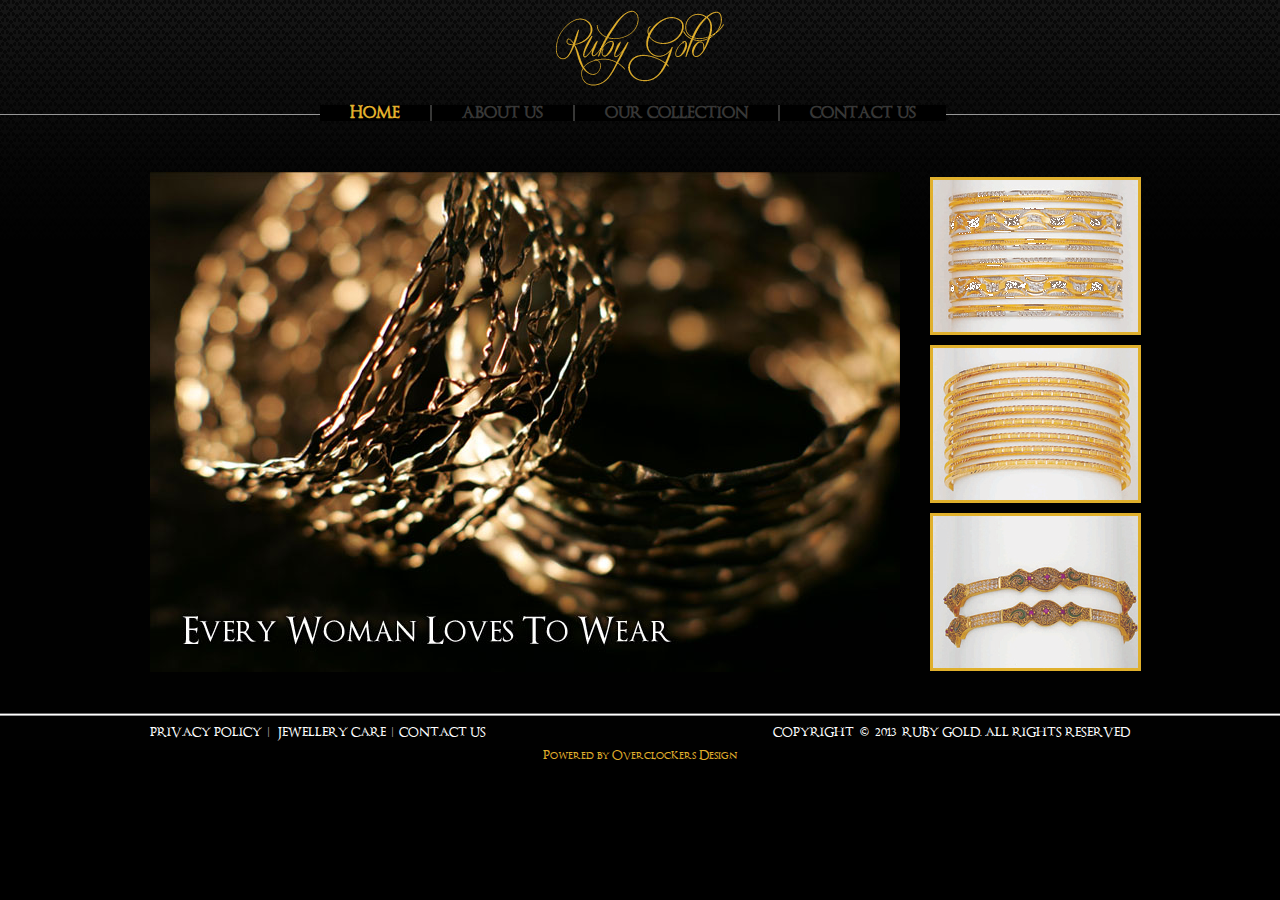
<file: index.html>
<!DOCTYPE html PUBLIC "-//W3C//DTD XHTML 1.0 Transitional//EN" "http://www.w3.org/TR/xhtml1/DTD/xhtml1-transitional.dtd">
<html xmlns="http://www.w3.org/1999/xhtml">
	<head>
		<meta http-equiv="Content-Type" content="text/html; charset=utf-8" />
		
		<meta content="Global" name="distribution">
		<meta name="description" content="Ruby Gold Description" />
		<meta name="keywords" content="RUBY GOLD,Ruby Gold,ruby gold,ruby gold bangles,bangles,ruby bangles" />
		<meta name="author" content="Overclockers Design" />
		<title>Gold Bangles | RUBY GOLD</title>
		<link rel="shortcut icon" type="images/x-icon" href="images/favicon.ico"/>
		<link type="text/css" href="css/style.css" rel="stylesheet" />
		<link rel="stylesheet" href="themes/default/default.css" type="text/css" media="screen" />
		<link rel="stylesheet" href="themes/light/light.css" type="text/css" media="screen" />
		<link rel="stylesheet" href="themes/dark/dark.css" type="text/css" media="screen" />
		<link rel="stylesheet" href="themes/bar/bar.css" type="text/css" media="screen" />
		<link rel="stylesheet" href="css/nivo-slider.css" type="text/css" media="screen" />
		<link rel="stylesheet" href="css/style1.css" type="text/css" media="screen" />
		<script type="text/javascript" src="js/jquery-1.7.1.min.js"></script>
			<script type="text/javascript" src="js/jquery.nivo.slider.js"></script>
			<script type="text/javascript">
			$(window).load(function() {
				$('#slider').nivoSlider();
			});
			</script>
			
		<script>

		$(document).ready(function() {

			//move the image in pixel
			var move = -15;
			
			//zoom percentage, 1.2 =120%
			var zoom = 1.2;

			//On mouse over those thumbnail
			$('.zitem').hover(function() {
				
				//Set the width and height according to the zoom percentage
				width = $('.zitem').width() * zoom;
				height = $('.zitem').height() * zoom;
				
				//Move and zoom the image
				$(this).find('img').stop(false,true).animate({'width':width, 'height':height, 'top':move, 'left':move}, {duration:200});
				
				//Display the caption
				$(this).find('div.caption').stop(false,true).fadeIn(200);
			},
			function() {
				//Reset the image
				$(this).find('img').stop(false,true).animate({'width':$('.zitem').width(), 'height':$('.zitem').height(), 'top':'0', 'left':'0'}, {duration:100});	

				//Hide the caption
				$(this).find('div.caption').stop(false,true).fadeOut(200);
			});

		});

		</script>	
		<script type="text/javascript">

		  var _gaq = _gaq || [];
		  _gaq.push(['_setAccount', 'UA-37976585-1']);
		  _gaq.push(['_trackPageview']);

		  (function() {
			var ga = document.createElement('script'); ga.type = 'text/javascript'; ga.async = true;
			ga.src = ('https:' == document.location.protocol ? 'https://ssl' : 'http://www') + '.google-analytics.com/ga.js';
			var s = document.getElementsByTagName('script')[0]; s.parentNode.insertBefore(ga, s);
		  })();

		</script>
	
	</head>
	<body>
		<div class="wrapper">
			<div class="header">
				<img src="images/logo.png" alt="Ruby Gold Logo" title="RUBY GOLD"/>
			</div>
	
			<div class="menu">
				<div class="menu_div">
					<ul id="menu">
						<li><a href="#" class="selected">HOME</a></li>
						
						<li><a href="about.html">ABOUT US</a></li>
						
						<li><a href="machinebangles.html" title="Click below to view our Collection">OUR COLLECTION</a>
							<ul>
								<li><a href="machinebangles.html">Machine Bangles</a></li>
								<li><a href="saudibangles.html">Saudi Bangles</a></li>
								<li><a href="castingantique.html">Casting Antique</a></li>
								<li><a href="castingfusion.html" style="border:none;">Casting Fusion</a></li>
								<!--
								<li><a href="#" style="border:none;">CNC</a></li>
								
								<li><a href="#">Category 6</a></li>
								<li><a href="#" style="border:none;">Category 7</a></li>
								-->
							</ul>
						</li>
						
						<li><a href="contact.php" title="Click here to Contact Us" style="border:none;">CONTACT US</a></li>
					</ul>
				</div>
			</div>
	<div class="clear"></div>
	
			<div class="content" style="margin:20px auto 10px;">
				<div class="slider">
					<div id="wrapper">
			

						<div class="slider-wrapper theme-default">
							<div id="slider" class="nivoSlider">
								
								<img src="images/1.jpg" alt="" />
								<img src="images/2.jpg" alt="" />
								<img src="images/3.jpg" alt="" />
								<img src="images/4.jpg" alt="" />
								
							</div>
						 </div>

					</div>
				</div>

				<div class="rimages">
					<div class="zitem">
						<a href="machinebangles.html"><img src="images/machine1.jpg" alt="Machine Bangles"/></a>
						<div class="caption">
							<a href="machinebangles.html">Machine Bangle</a>
						</div>
					</div>
					<div class="zitem">
						<a href="saudibangles.html"><img src="images/saudi1.jpg" alt="Saudi Bangles"/></a>
						<div class="caption">
							<a href="saudibangles.html">Saudi Bangle</a>
						</div>
					</div>
					<div class="zitem">
						<a href="castingantique.html"><img src="images/castingantique1.jpg" alt=" Casting Antique Bangles"/></a>
						<div class="caption">
							<a href="castingantique.html" style="padding:5px;">Casting Antique Bangle</a>
						</div>
					</div>
				</div>
			</div>
	<div class="clear"></div>
	
			<div class="line">
			</div>
	
			<div class="footer">
				<div class="content1">
					<a href="privacy.html">PRIVACY POLICY</a>&nbsp;&nbsp;|&nbsp;&nbsp; <a href="jcare.html">JEWELLERY CARE</a>&nbsp;&nbsp;|&nbsp;&nbsp;<a href="contact.php">CONTACT US</a>
				</div>

			<div class="content2">
				&nbsp;COPYRIGHT&nbsp;&nbsp;&copy;&nbsp;&nbsp;2013 &nbsp;RUBY GOLD. ALL RIGHTS RESERVED 
				
			</div>
			</div>
	<div class="clear"></div>
	
			<div class="ov">
				Powered by <a href="http://www.overclockersdesign.com/" target="_blank" title="Overclockers Design">Overclockers Design</a>
			</div>
		</div>
	</body>
</html>
</file>
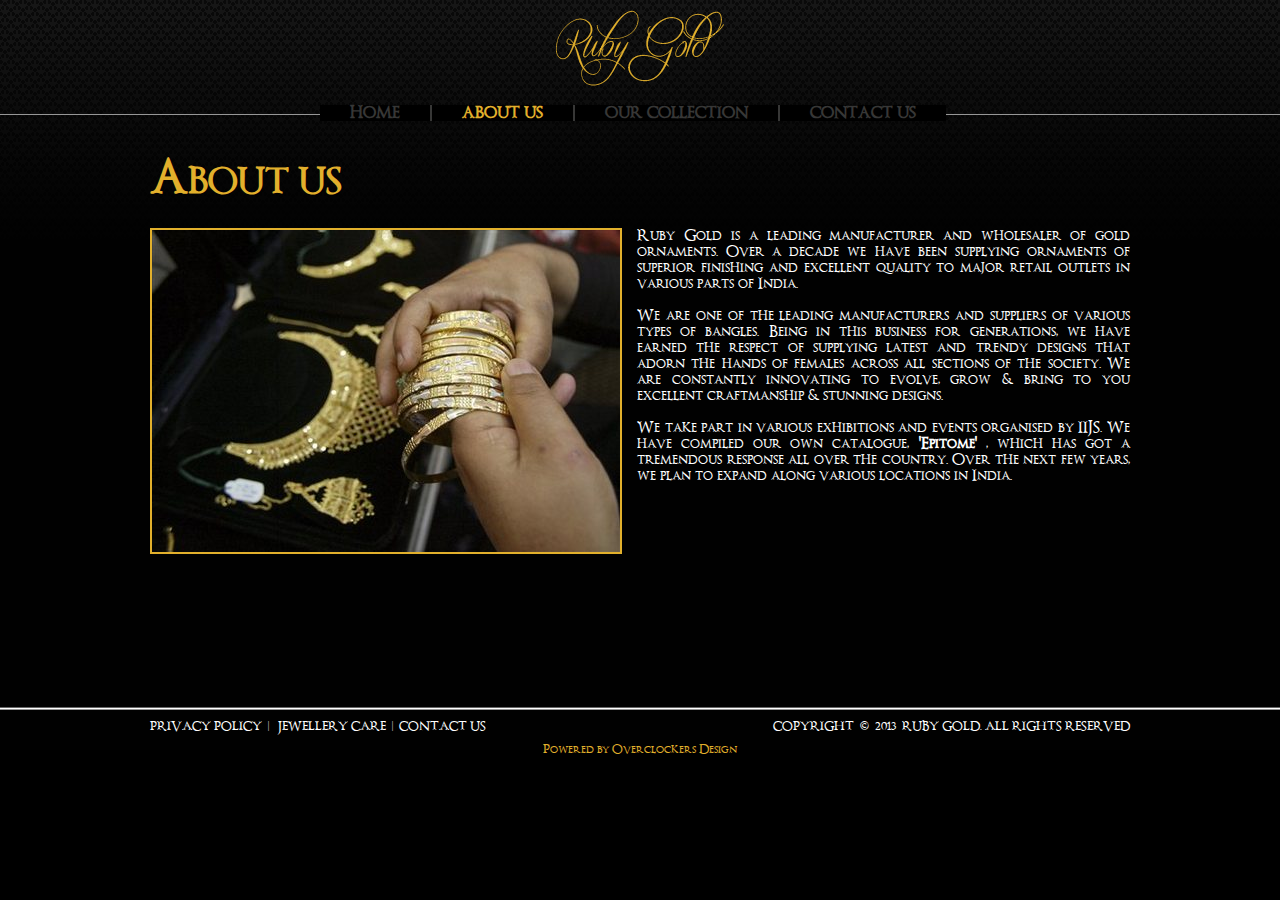
<file: about.html>
<!DOCTYPE html PUBLIC "-//W3C//DTD XHTML 1.0 Transitional//EN" "http://www.w3.org/TR/xhtml1/DTD/xhtml1-transitional.dtd">
<html xmlns="http://www.w3.org/1999/xhtml">
	<head>
		<meta http-equiv="Content-Type" content="text/html; charset=utf-8" />
		
		<meta content="Global" name="distribution">
		<meta name="description" content="A brief about Ruby Gold" />
		<meta name="keywords" content="RUBY GOLD,Ruby Gold,ruby gold,ruby gold bangles,bangles,ruby bangles" />
		<meta name="author" content="Overclockers Design" />
		<title>About Us | RUBY GOLD</title>
		<link rel="shortcut icon" type="images/x-icon" href="images/favicon.ico"/>
		<link type="text/css" href="css/style.css" rel="stylesheet" />
		
		<script type="text/javascript">

		  var _gaq = _gaq || [];
		  _gaq.push(['_setAccount', 'UA-37976585-1']);
		  _gaq.push(['_trackPageview']);

		  (function() {
			var ga = document.createElement('script'); ga.type = 'text/javascript'; ga.async = true;
			ga.src = ('https:' == document.location.protocol ? 'https://ssl' : 'http://www') + '.google-analytics.com/ga.js';
			var s = document.getElementsByTagName('script')[0]; s.parentNode.insertBefore(ga, s);
		  })();

		</script>
	</head>

	<body>
		<div class="wrapper">
			<div class="header">
				<a href="index.html"><img src="images/logo.png" alt="Ruby Gold Logo" title="RUBY GOLD"/></a>
			</div>

			<div class="menu">
				<div class="menu_div">
					<ul id="menu">
						<li><a href="index.html">HOME</a></li>
						
						<li><a href="#" class="selected">ABOUT US</a></li>
						
						<li><a href="machinebangles.html" title="Click below to view our Collection">OUR COLLECTION</a>
							<ul>
								<li><a href="machinebangles.html">Machine Bangles</a></li>
								<li><a href="saudibangles.html">Saudi Bangles</a></li>
								<li><a href="castingantique.html">Casting Antique</a></li>
								<li><a href="castingfusion.html" style="border:none;">Casting Fusion</a></li>
								<!--
								<li><a href="#" style="border:none;">CNC</a></li>
								
								<li><a href="#">Category 6</a></li>
								<li><a href="#" style="border:none;">Category 7</a></li>
								-->
							</ul>
						</li>
						
						<li><a href="contact.php" title="Click here to Contact Us" style="border:none;">CONTACT US</a></li>
					</ul>
				</div>
			</div>
<div class="clear"></div>

			<div class="content">
				<h1><span style="font-size:48px;">A</span>BOUT US</h1>

<div class="clear"></div>

				<div class="about">
						<img src="images/about.jpg" alt="About Ruby Gold"/>
					<p>
						Ruby Gold is a leading manufacturer and wholesaler of gold ornaments.

						Over a decade we have been supplying ornaments of superior finishing and excellent quality to major retail outlets in various parts of India.
					</p>
					<p>
						We are one of the leading manufacturers and suppliers of various types of bangles. Being in this business for generations, we have earned the respect of supplying latest and trendy designs that adorn the hands of females across all sections of the society. We are constantly innovating to evolve, grow &amp; bring to you excellent craftmanship &amp; stunning designs.
					</p>
					<p>
						We take part in various exhibitions and events organised by IIJS.

						We have compiled our own catalogue, <strong>'Epitome'</strong> , which has got a tremendous response all over the country.
						 
						Over the next few years, we plan to expand along various locations in India.

					</p>
					
				</div>
			</div>
<div class="clear"></div>

			<div class="line">
			</div>
			
			<div class="footer">
				<div class="content1">
					<a href="privacy.html">PRIVACY POLICY</a>&nbsp;&nbsp;|&nbsp;&nbsp; <a href="jcare.html">JEWELLERY CARE</a>&nbsp;&nbsp;|&nbsp;&nbsp;<a href="contact.php">CONTACT US</a>
				</div>

				<div class="content2">
					&nbsp;COPYRIGHT&nbsp;&nbsp;&copy;&nbsp;&nbsp;2013 &nbsp;RUBY GOLD. ALL RIGHTS RESERVED 
					
				</div>
			</div>
<div class="clear"></div>

		<div class="ov">
			Powered by <a href="http://www.overclockersdesign.com/" target="_blank" title="Overclockers Design">Overclockers Design</a>
		</div>
	</div>
</body>
</html>
</file>
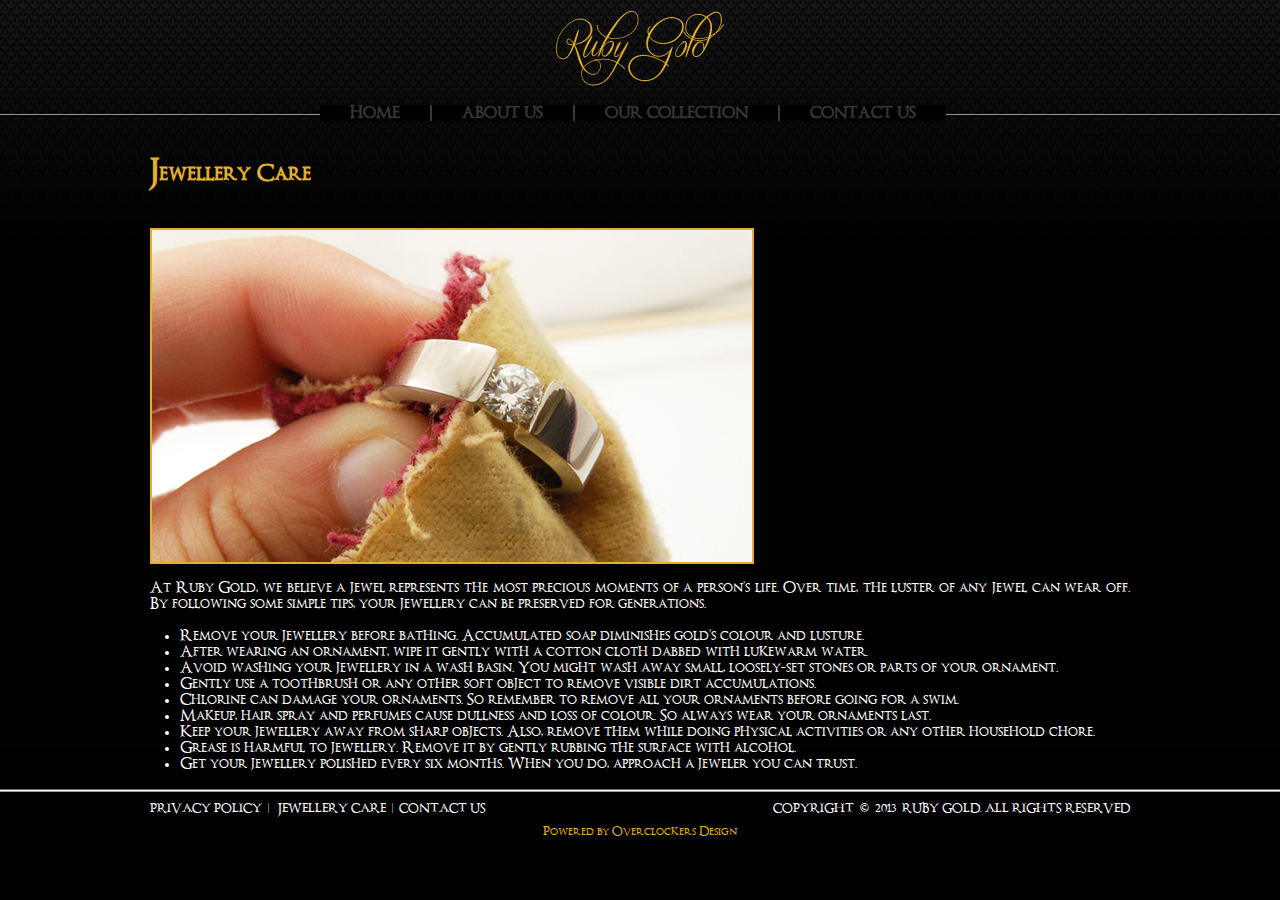
<file: jcare.html>
<!DOCTYPE html PUBLIC "-//W3C//DTD XHTML 1.0 Transitional//EN" "http://www.w3.org/TR/xhtml1/DTD/xhtml1-transitional.dtd">
<html xmlns="http://www.w3.org/1999/xhtml">
	<head>
		<meta http-equiv="Content-Type" content="text/html; charset=utf-8" />
		
		<meta content="Global" name="distribution">
		<meta name="description" content="Home Page" />
		<meta name="keywords" content="RUBY GOLD,Ruby Gold,ruby gold,ruby gold bangles,bangles,ruby bangles,jewellery care tips at ruby gold" />
		<meta name="author" content="Overclockers Design" />
		<title>Jewellery Care | RUBY GOLD</title>
		<link rel="shortcut icon" type="images/x-icon" href="images/favicon.ico"/>
		<link type="text/css" href="css/style.css" rel="stylesheet" />
		
		<script type="text/javascript">

		  var _gaq = _gaq || [];
		  _gaq.push(['_setAccount', 'UA-37976585-1']);
		  _gaq.push(['_trackPageview']);

		  (function() {
			var ga = document.createElement('script'); ga.type = 'text/javascript'; ga.async = true;
			ga.src = ('https:' == document.location.protocol ? 'https://ssl' : 'http://www') + '.google-analytics.com/ga.js';
			var s = document.getElementsByTagName('script')[0]; s.parentNode.insertBefore(ga, s);
		  })();

		</script>
	</head>

	<body>
		<div class="wrapper">
			<div class="header">
				<a href="index.html"><img src="images/logo.png" alt="Ruby Gold Logo" title="RUBY GOLD"/></a>
			</div>

			<div class="menu">
				<div class="menu_div">
					<ul id="menu">
						<li><a href="index.html">HOME</a></li>
						
						<li><a href="about.html">ABOUT US</a></li>
						
						<li><a href="machinebangles.html" title="Click below to view our Collection">OUR COLLECTION</a>
							<ul>
								<li><a href="machinebangles.html">Machine Bangles</a></li>
								<li><a href="saudibangles.html">Saudi Bangles</a></li>
								<li><a href="castingantique.html">Casting Antique</a></li>
								<li><a href="castingfusion.html" style="border:none;">Casting Fusion</a></li>
								<!--
								<li><a href="#" style="border:none;">CNC</a></li>
								
								<li><a href="#">Category 6</a></li>
								<li><a href="#" style="border:none;">Category 7</a></li>
								-->
							</ul>
						</li>
						
						<li><a href="contact.php" title="Click here to Contact Us" style="border:none;">CONTACT US</a></li>
					</ul>
				</div>
			</div>
<div class="clear"></div>

			<div class="content">
				<h1><span style="font-size:32px;">J</span><span style="font-size:24px;">ewellery Care</span></h1>

<div class="clear"></div>

				<div class="about">
						<img src="images/jewellerycare.jpg" alt="Privacy Policy of Ruby Gold" style="float:none;"/>
					<p>
						At Ruby Gold, we believe a jewel represents the most precious moments of a person’s life. Over time, the luster of any jewel can wear off. By following some simple tips, your jewellery can be preserved for generations.
					<ul>
						<li>Remove your jewellery before bathing. Accumulated soap diminishes gold’s colour and lusture.</li>
						<li>After wearing an ornament, wipe it gently with a cotton cloth dabbed with lukewarm water.</li>
						<li>Avoid washing your jewellery in a wash basin. You might wash away small, loosely-set stones or parts of your ornament.</li>
						<li>Gently use a toothbrush or any other soft object to remove visible dirt accumulations.</li>
						<li>Chlorine can damage your ornaments. So remember to remove all your ornaments before going for a swim.</li>
						<li>Makeup, hair spray and perfumes cause dullness and loss of colour. So always wear your ornaments last.</li>
						<li>Keep your jewellery away from sharp objects. Also, remove them while doing physical activities or any other household chore.</li>
						<li>Grease is harmful to jewellery. Remove it by gently rubbing the surface with alcohol.</li>
						<li>Get your jewellery polished every six months. When you do, approach a jeweler you can trust. </li>
					</ul>
					</p>
					
				</div>
			</div>
<div class="clear"></div>

			<div class="line">
			</div>
			
			<div class="footer">
				<div class="content1">
					<a href="privacy.html">PRIVACY POLICY</a>&nbsp;&nbsp;|&nbsp;&nbsp; <a href="#">JEWELLERY CARE</a>&nbsp;&nbsp;|&nbsp;&nbsp;<a href="contact.php">CONTACT US</a>
				</div>

				<div class="content2">
					&nbsp;COPYRIGHT&nbsp;&nbsp;&copy;&nbsp;&nbsp;2013 &nbsp;RUBY GOLD. ALL RIGHTS RESERVED 
					
				</div>
			</div>
<div class="clear"></div>

		<div class="ov">
			Powered by <a href="http://www.overclockersdesign.com/" target="_blank" title="Overclockers Design">Overclockers Design</a>
		</div>
	</div>
</body>
</html>
</file>
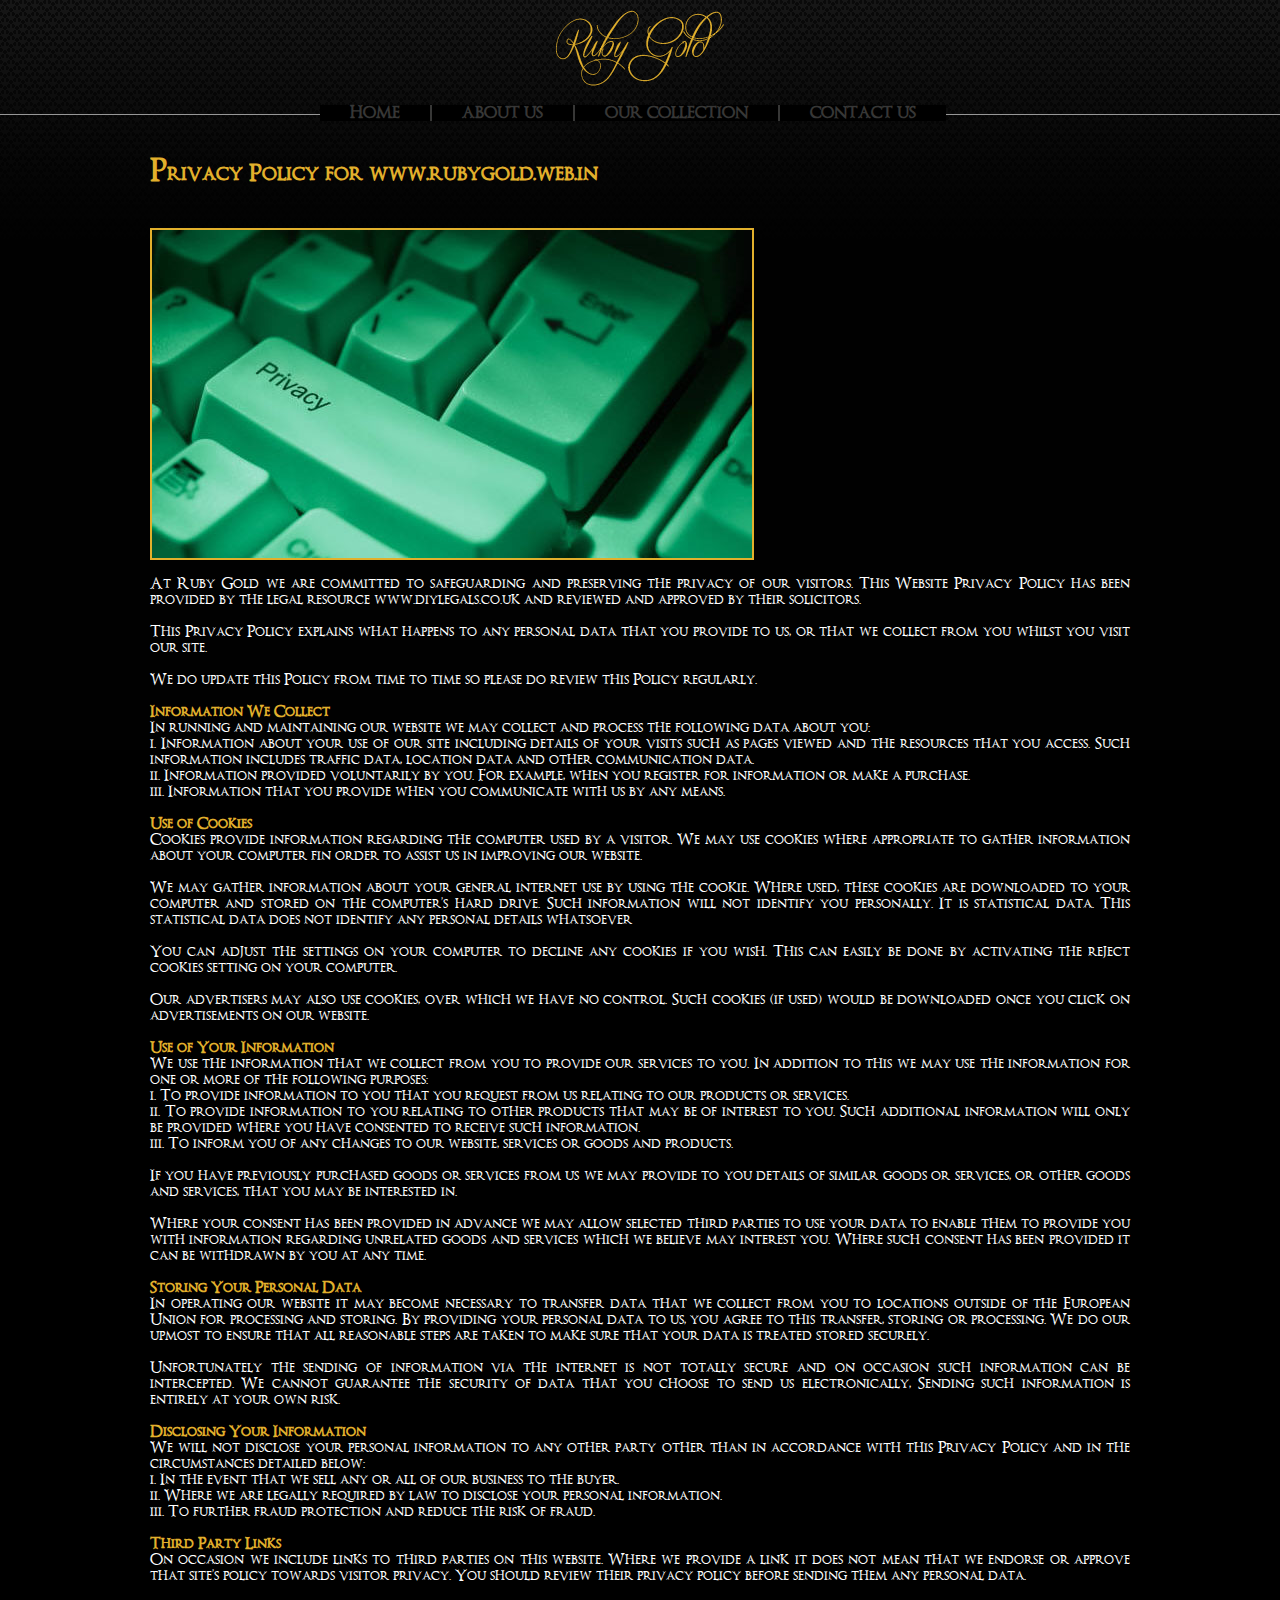
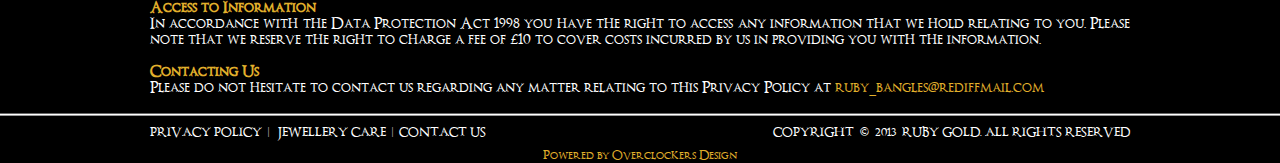
<file: privacy.html>
<!DOCTYPE html PUBLIC "-//W3C//DTD XHTML 1.0 Transitional//EN" "http://www.w3.org/TR/xhtml1/DTD/xhtml1-transitional.dtd">
<html xmlns="http://www.w3.org/1999/xhtml">
	<head>
		<meta http-equiv="Content-Type" content="text/html; charset=utf-8" />
		<meta content="Global" name="distribution">
		<meta name="description" content="Privacy Policy of Ruby Gold" />
		<meta name="keywords" content="RUBY GOLD,Ruby Gold,ruby gold,ruby gold bangles,bangles,ruby bangles" />
		<meta name="author" content="Overclockers Design" />
		<title>Privacy Policy | RUBY GOLD</title>
		<link rel="shortcut icon" type="images/x-icon" href="images/favicon.ico"/>
		<link type="text/css" href="css/style.css" rel="stylesheet" />
		
		<script type="text/javascript">

		  var _gaq = _gaq || [];
		  _gaq.push(['_setAccount', 'UA-37976585-1']);
		  _gaq.push(['_trackPageview']);

		  (function() {
			var ga = document.createElement('script'); ga.type = 'text/javascript'; ga.async = true;
			ga.src = ('https:' == document.location.protocol ? 'https://ssl' : 'http://www') + '.google-analytics.com/ga.js';
			var s = document.getElementsByTagName('script')[0]; s.parentNode.insertBefore(ga, s);
		  })();

		</script>
	</head>

	<body>
		<div class="wrapper">
			<div class="header">
				<a href="index.html"><img src="images/logo.png" alt="Ruby Gold Logo" title="RUBY GOLD"/></a>
			</div>

			<div class="menu">
				<div class="menu_div">
					<ul id="menu">
						<li><a href="index.html">HOME</a></li>
						
						<li><a href="about.html">ABOUT US</a></li>
						
						<li><a href="machinebangles.html" title="Click below to view our Collection">OUR COLLECTION</a>
							<ul>
								<li><a href="machinebangles.html">Machine Bangles</a></li>
								<li><a href="saudibangles.html">Saudi Bangles</a></li>
								<li><a href="castingantique.html">Casting Antique</a></li>
								<li><a href="castingfusion.html" style="border:none;">Casting Fusion</a></li>
								<!--
								<li><a href="#" style="border:none;">CNC</a></li>
								
								<li><a href="#">Category 6</a></li>
								<li><a href="#" style="border:none;">Category 7</a></li>
								-->
							</ul>
						</li>
						
						<li><a href="contact.php" title="Click here to Contact Us" style="border:none;">CONTACT US</a></li>
					</ul>
				</div>
			</div>
<div class="clear"></div>

			<div class="content">
				<h1><span style="font-size:32px;">P</span><span style="font-size:24px;">rivacy Policy for www.rubygold.web.in</span></h1>

<div class="clear"></div>

				<div class="about">
						<img src="images/privacy.jpg" alt="Privacy Policy of Ruby Gold" style="float:none;"/>
					<p>
						At Ruby Gold we are committed to safeguarding and preserving the privacy of our visitors. This Website Privacy Policy has been provided by the legal resource www.diylegals.co.uk and reviewed and approved by their solicitors. 
					</p>
					<p>
						This Privacy Policy explains what happens to any personal data that you provide to us, or that we collect from you whilst you visit our site. 
					</p>
					<p>
						We do update this Policy from time to time so please do review this Policy regularly.
					</p>
					<p>
						<span class="bold">Information We Collect</span><br/> 
						In running and maintaining our website we may collect and process the following data about you:<br/>
						i.	Information about your use of our site including details of your visits such as pages viewed and the resources that you access. Such information includes traffic data, location data and other communication data.<br/>
						ii.	Information provided voluntarily by you. For example, when you register for information or make a purchase. <br/>
						iii.	Information that you provide when you communicate with us by any means.
					</p>
					<p>
						<span class="bold">Use of Cookies</span><br/> 
						Cookies provide information regarding the computer used by a visitor. We may use cookies where appropriate to gather information about your computer fin order to assist us in improving our website.
					</p>
					<p>	
						We may gather information about your general internet use by using the cookie.  Where used, these cookies are downloaded to your computer and stored on the computer’s hard drive. Such information will not identify you personally. It is statistical data. This statistical data does not identify any personal details whatsoever
					</p>
					<p>
						You can adjust the settings on your computer to decline any cookies if you wish.  This can easily be done by activating the reject cookies setting on your computer. 
					</p>
					<p>
						Our advertisers may also use cookies, over which we have no control.  Such cookies (if used) would be downloaded once you click on advertisements on our website.
					</p>
					<p>
						<span class="bold">Use of Your Information</span><br/>
						We use the information that we collect from you to provide our services to you.  In addition to this we may use the information for one or more of the following purposes:<br/>
						i.	To provide information to you that you request from us relating to our products or services.  <br/>
						ii.	To provide information to you relating to other products that may be of interest to you. Such additional information will only be provided where you have consented to receive such information. <br/>
						iii.	To inform you of any changes to our website, services or goods and products.
					</p>
					<p>	
						If you have previously purchased goods or services from us we may provide to you details of similar goods or services, or other goods and services, that you may be interested in. 
					</p>
					<p>
						Where your consent has been provided in advance we may allow selected third parties to use your data to enable them to provide you with information regarding unrelated goods and services which we believe may interest you.  Where such consent has been provided it can be withdrawn by you at any time.
					</p>
					<p>
						<span class="bold">Storing Your Personal Data</span><br/>
						In operating our website it may become necessary to transfer data that we collect from you to locations outside of the European Union for processing and storing. By providing your personal data to us, you agree to this transfer, storing or processing. We do our upmost to ensure that all reasonable steps are taken to make sure that your data is treated stored securely.
					</p>
					<p>
						Unfortunately the sending of information via the internet is not totally secure and on occasion such information can be intercepted. We cannot guarantee the security of data that you choose to send us electronically, Sending such information is entirely at your own risk. 
					</p>
					<p>
						<span class="bold">Disclosing Your Information</span><br/>
						We will not disclose your personal information to any other party other than in accordance with this Privacy Policy and in the circumstances detailed below:<br/>
						i.	In the event that we sell any or all of our business to the buyer.<br/>
						ii.	Where we are legally required by law to disclose your personal information.<br/>
						iii.	To further fraud protection and reduce the risk of fraud.
					</p>
						
					<p>
						<span class="bold">Third Party Links</span><br/>
						On occasion we include links to third parties on this website. Where we provide a link it does not mean that we endorse or approve that site’s policy towards visitor privacy. You should review their privacy policy before sending them any personal data. 
					</p>
					<p>
						<span class="bold">Access to Information</span><br/>
						In accordance with the Data Protection Act 1998 you have the right to access any information that we hold relating to you. Please note that we reserve the right to charge a fee of £10 to cover costs incurred by us in providing you with the information.  
					</p>
					<p>
						<span class="bold">Contacting Us</span></br>
						Please do not hesitate to contact us regarding any matter relating to this Privacy Policy at <a href="mailto:ruby_bangles@rediffmail.com" target="_blank" style="color:#E2B02C;">ruby_bangles@rediffmail.com</a>

					</p>
					
				</div>
			</div>
<div class="clear"></div>

			<div class="line">
			</div>
			
			<div class="footer">
				<div class="content1">
					<a href="privacy.html">PRIVACY POLICY</a>&nbsp;&nbsp;|&nbsp;&nbsp; <a href="jcare.html">JEWELLERY CARE</a>&nbsp;&nbsp;|&nbsp;&nbsp;<a href="contact.php">CONTACT US</a>
				</div>

				<div class="content2">
					&nbsp;COPYRIGHT&nbsp;&nbsp;&copy;&nbsp;&nbsp;2013 &nbsp;RUBY GOLD. ALL RIGHTS RESERVED 
					
				</div>
			</div>
<div class="clear"></div>

		<div class="ov">
			Powered by <a href="http://www.overclockersdesign.com/" target="_blank" title="Overclockers Design">Overclockers Design</a>
		</div>
	</div>
</body>
</html>
</file>
<file: css/style.css>
@font-face {
    font-family: 'optimusprincepsregular';
    src: url('fonts/optimusprinceps-webfont.eot');
    src: url('fonts/optimusprinceps-webfont.eot?#iefix') format('embedded-opentype'),
         url('fonts/optimusprinceps-webfont.woff') format('woff'),
         url('fonts/optimusprinceps-webfont.ttf') format('truetype'),
         url('fonts/optimusprinceps-webfont.svg#optimusprincepsregular') format('svg');
    font-weight: normal;
    font-style: normal;
}

body {
	position: relative;
	margin: 0px 0px 0px 0px;
	padding: 0px 0px 0px 0px;
	background-color:#000;
	background-image: url('../images/bg.png');
	background-repeat: repeat-x;
	overflow-y:scroll;
	color:#fff;
	font-family: 'optimusprincepsregular';
	width:100%;
}

img {
	border:none;
}

a:focus{
	outline:none;
}

a{
	text-decoration:none;
}

a:hover{
	text-decoration:underline;
}

.clear
{
clear:both;
}
/*Home Page Hover Effect starts*/
.zitem {
			width:211px;
			height:158px;	
			
			margin:5px 5px 5px 0;
			
			/* required to hide the image after resized */
			overflow:hidden;
			
			/* for child absolute position */
			position:relative;
			
			/* display div in line */
			float:left;
		}
		
		.zitem img {
			border:0;
			
			/* allow javascript moves the img position*/
			position:absolute;
		}
		
		.zitem .caption {
			width:211px;
			height:35px;
			background:#000;
			color:#fff;
			font-weight:bold;
				
			/* fix it at the bottom */
			position:absolute;
			bottom:-1px; /* fix IE issue */
			left:0;

			/* hide it by default */
			display:none;

			/* opacity setting */
			filter:alpha(opacity=70);    /* ie  */
			-moz-opacity:0.7;    /* old mozilla browser like netscape  */
			-khtml-opacity: 0.7;    /* for really really old safari */  
			opacity: 0.7;    /* css standard, currently it works in most modern browsers like firefox,  */

		}

		.zitem .caption a {
			text-decoration:none;
			color:#fff;
			font-size:16px;	
			font-family: 'optimusprincepsregular';
			text-align:center;
			
			/* add spacing and make the whole row clickable*/
			padding:10px;
			display:block;
		}

/*Home Page Hover Effect ends*/

.wrapper
{
margin:0px auto;
padding:0px 0px 0px 0px;
position:relative;
width:100%;
height:100%;
}

.wrapper .header
{
margin:0px auto;
padding:0px 0px 0px 0px;
position:relative;
width:1000px;
text-align:center;
min-width:1000px;
}

.wrapper .header img
{
padding:10px 0px 0px 0px;
}
.wrapper .menu
{
width: 100%;
margin: 10px auto 0px;
padding: 0px 0px 0px 0px;
background-image: url('../images/topline.png');
background-position:center;
background-repeat: repeat-x;
height:36px;
min-width:1000px;
}

.menu .menu_div
{
position: relative;
width: 1000px;
margin: 0px auto;
padding: 0px 0px 0px 0px;
height:100%;
}

.menu_div ul
{
position:relative;
padding:0px 0px 0px 180px;
margin:0px auto;
list-style:none;
font-size:16px;
height:36px;
line-height:35px;
font-weight:bold;
}

.menu_div ul li
{
float:left;
}

.menu_div ul li a
{
color:#373736;
text-decoration:none;
padding: 0px 30px 0px 30px;
background-color:#000;
border-right:2px solid #373736;
}

.menu_div ul li a.acollection
{
color:#373736;
text-decoration:none;
padding: 0px 16px 0px 16px;
background-color:#000;
margin:0px 0px 0px 0px;
}

#selected
{
color:#e2b02c;
}

.menu_div ul li a:hover
{
color:#e2b02c;
}
.menu_div ul li a.selected
{
color:#e2b02c;
}

#menu ul{
	list-style:none;
	position:absolute;
	left:-9999px;
	margin:0px 0px 0px 185px;
	padding:0px 0px 0px 0px;
	
}

#menu ul li{
	padding-top:1px 0px 0px 0px; /* Introducing a padding between the li and the a give the illusion spaced items */
	display:block;
	
}

#menu ul li a{
	padding:0px 13px 0px 13px;
	white-space:nowrap; /* Stop text wrapping and creating multi-line dropdown items */
	color:#373736;
	background-color:transparent;
}

#menu li:hover ul{ /* Display the dropdown on hover */
	left:0; /* Bring back on-screen when needed */
	z-index:9;
	width:auto;
}

#menu li:hover ul a{ /* The persistent hover state does however create a global style for links even before they're hovered. Here we undo these effects. */
	text-decoration:none;
	z-index:2;
}

#menu li:hover ul li{
	
	padding:0px 5px 0px 5px;
	height:20px;
	z-index:2;
}

#menu li:hover ul li a:hover{ /* Here we define the most explicit hover states--what happens when you hover each individual link. */
	
	color:#e2b02c;
}
.wrapper .content
{
margin:0px auto;
padding:0px auto;
position:relative;
width:1000px;
min-height:550px;
min-width:1000px;
}

.content .rimages
{
margin:0px auto;
padding:20px 10px 0px 0px;
position:relative;
width:200px;
height:auto;
float:right;
}

.content .slider
{
margin:0px auto;
padding:20px 0px 0px 10px;
position:relative;
width:750px;
height:auto;
float:left;
border:none;
}

.rimages img
{
padding:0px 0px 15px 0px;
}

.content h1
{
margin:0x 0px 0px 0px;
position:relative;
padding:0px 0px 0px 10px;
color:#e2b02c;
font-size:36px;
height:48px;
}

.content .collection
{
margin:0px auto;
width:1000px;
padding:0;
position:relative;
}

.content .collection p {
	margin:0px 10px 0px 10px;
	text-align:justify;
}

.collection img
{
margin:20px 15px 20px 15px;
border:5px solid #e2b02c;
float:left;
}

.collection .code{
	margin:0px 20px 20px 20px;
	width:960px;
	padding:0px 0px 0px 0px;
}

.code a{
	text-decoration:none;
	color:#fff;
	padding:0px 80px 0px 80px;
	margin:0px 19px 0px 23px;
	font-weight:bold;
}
.code a:hover{
	color:#e2b02c;
}
.content .conleft
{
width:450px;
padding:0px 0px 0px 0px;
margin:0xp auto;
position:relative;
float:left;
}

.conleft h3
{
color:#e2b02c;
padding:0px 0px 0px 10px;
margin:0px 0px 0px 0px;
}

.conleft p
{
padding:0px 0px 0px 10px;
margin:0px 0px 0px 0px;
font-size:16px;
}

.conleft a
{
text-decoration:none;
color:#fff;
}

.conleft a:hover
{
text-decoration:underline;
}
.content .conright
{
width:490px;
height:320px;
margin:0px 0px 20px 0px;
padding:0px 0px 0px 10px;
float:left;
position:relative;
border-left:1px solid #734C00;
}
.conright span
{
color:#FF0000;
}

.conright h3
{
padding:0px 0px 0px 20px;
margin:0px 0px 0px 0px;
font-size:24px;
color:#e2b02c;
}

.content .conright table
{
padding:0px 0px 0px 20px;
margin:0px 0px 0px 0px;
width:400px;
}

.content .conright tr
{
height:40px;
}
.conright input[type="submit"]
{
width:120px;
height:35px;
background-color:#BE8F1B;
color:#000;
font-size:18px;
border:none;
font-family: 'optimusprincepsregular';
}

.conright input[type="submit"]:hover 
{
background-color: #fff;
}

.conright input,textarea
{
padding-left:4px;
background-color:#141517;
border:none;
color:#fff;

}

.confirm
{
font-family:Calibri;
font-size:18px;
padding-left:30px;
color:#fff;
}

.confirm a:hover
{
text-decoration:underline;
} 

.content .map
{
margin:0px auto;
padding:0px 0px 0px 0px;
width:1000px;
height:450px;
position:relative;

}
.map h4
{
padding:0px 0px 10px 10px;
margin:0px 0px 0px 0px;
font-size:16px;
color:#e2b02c;
}

.map a
{
text-decoration:none;
color:#e2b02c;
margin:10px 0px 0px 10px;
}

.map a:hover {
	text-decoration:underline;
}

.content .about
{
margin:0px auto;
width:1000px;
padding:0px 0px 0px 0px;
position:relative;
}

.bold{
font-weight:bold;
color:#E2B02C;
}

.about img{
	border:2px solid #e2b02c;
	float:left;
	margin:0px 15px 0px 10px;
}
.content .about p {
	text-align:justify;
	padding:0px 10px 0px 10px;
}

.wrapper .line
{
position:relative;
margin:0px auto;
padding:0px auto;
width:100%;
background-image: url('../images/footerline.png');
background-position:center;
background-repeat: repeat-x;
height:5px;
min-width:1000px;
}

.wrapper .footer
{
margin:0px auto;
padding:0px 0px 15px 0px;
position:relative;
width:1000px;
min-width:1000px;
}

.footer .content1
{
margin:10px 0px 0px 10px;
float:left;
font-size:13px;
}

.content1 a
{
text-decoration:none;
color:#fff;
}

.content1 a:hover
{
color:#e2b02c;
}

.footer .content2
{
margin:10px 10px 0px 0px;
float:right;
font-size:13px;
}

.wrapper .ov
{
margin:10px 0px 0px 0px;
padding:0px 0px;
color:#e2b02c;
text-align:center;
font-size:13px;
min-width:1000px;
}

.ov a
{
text-decoration:none;
color:#e2b02c;
}

.ov a:hover { text-decoration:underline;  }
</file>
<file: themes/default/default.css>
/*
Skin Name: Nivo Slider Default Theme
Skin URI: http://nivo.dev7studios.com
Description: The default skin for the Nivo Slider.
Version: 1.3
Author: Gilbert Pellegrom
Author URI: http://dev7studios.com
Supports Thumbs: true
*/

.theme-default .nivoSlider {
	position:relative;
	background:#fff url(loading.gif) no-repeat 50% 50%;
    margin-bottom:10px;
    /*
	-webkit-box-shadow: 0px 1px 5px 0px #4a4a4a;
    -moz-box-shadow: 0px 1px 5px 0px #4a4a4a;
    box-shadow: 0px 1px 5px 0px #4a4a4a;
	*/
}
.theme-default .nivoSlider img {
	position:absolute;
	top:0px;
	left:0px;
	display:none;
}
.theme-default .nivoSlider a {
	border:0;
	display:block;
}

.theme-default .nivo-controlNav {
	text-align: center;
	padding: 20px 0;
}
.theme-default .nivo-controlNav a {
	display:inline-block;
	width:22px;
	height:22px;
	background:url(bullets.png) no-repeat;
	text-indent:-9999px;
	border:0;
	margin: 0 2px;
}
.theme-default .nivo-controlNav a.active {
	background-position:0 -22px;
}

.theme-default .nivo-directionNav a {
	display:block;
	width:30px;
	height:30px;
	background:url(arrows.png) no-repeat;
	text-indent:-9999px;
	border:0;
	opacity: 0;
	-webkit-transition: all 200ms ease-in-out;
    -moz-transition: all 200ms ease-in-out;
    -o-transition: all 200ms ease-in-out;
    transition: all 200ms ease-in-out;
}
.theme-default:hover .nivo-directionNav a { opacity: 1; }
.theme-default a.nivo-nextNav {
	background-position:-30px 0;
	right:15px;
}
.theme-default a.nivo-prevNav {
	left:15px;
}

.theme-default .nivo-caption {
    font-family: Helvetica, Arial, sans-serif;
}
.theme-default .nivo-caption a {
    color:#fff;
    border-bottom:1px dotted #fff;
}
.theme-default .nivo-caption a:hover {
    color:#fff;
}

.theme-default .nivo-controlNav.nivo-thumbs-enabled {
	width: 100%;
}
.theme-default .nivo-controlNav.nivo-thumbs-enabled a {
	width: auto;
	height: auto;
	background: none;
	margin-bottom: 5px;
}
.theme-default .nivo-controlNav.nivo-thumbs-enabled img {
	display: block;
	width: 120px;
	height: auto;
}
</file>
<file: themes/light/light.css>
/*
Skin Name: Nivo Slider Light Theme
Skin URI: http://nivo.dev7studios.com
Description: A light skin for the Nivo Slider.
Version: 1.0
Author: Gilbert Pellegrom
Author URI: http://dev7studios.com
Supports Thumbs: true
*/

.theme-light.slider-wrapper {
    background: #fff;
    padding: 10px;
}
.theme-light .nivoSlider {
	position:relative;
	background:#fff url(loading.gif) no-repeat 50% 50%;
    margin-bottom:10px;
    overflow: visible;
}
.theme-light .nivoSlider img {
	position:absolute;
	top:0px;
	left:0px;
	display:none;
}
.theme-light .nivoSlider a {
	border:0;
	display:block;
}

.theme-light .nivo-controlNav {
	text-align: left;
	padding: 0;
	position: relative;
	z-index: 10;
}
.theme-light .nivo-controlNav a {
	display:inline-block;
	width:10px;
	height:10px;
	background:url(bullets.png) no-repeat;
	text-indent:-9999px;
	border:0;
	margin: 0 2px;
}
.theme-light .nivo-controlNav a.active {
	background-position:0 100%;
}

.theme-light .nivo-directionNav a {
	display:block;
	width:30px;
	height:30px;
	background: url(arrows.png) no-repeat;
	text-indent:-9999px;
	border:0;
	top: auto;
	bottom: -36px;
	z-index: 11;
}
.theme-light .nivo-directionNav a:hover {
    background-color: #eee;
    -webkit-border-radius: 2px;
    -moz-border-radius: 2px;
    border-radius: 2px;
}
.theme-light a.nivo-nextNav {
	background-position:160% 50%;
	right:0px;
}
.theme-light a.nivo-prevNav {
    background-position:-60% 50%;
    left: auto;
	right: 35px;
}

.theme-light .nivo-caption {
    font-family: Helvetica, Arial, sans-serif;
}
.theme-light .nivo-caption a {
    color:#fff;
    border-bottom:1px dotted #fff;
}
.theme-light .nivo-caption a:hover {
    color:#fff;
}

.theme-light .nivo-controlNav.nivo-thumbs-enabled {
	width: 80%;
}
.theme-light .nivo-controlNav.nivo-thumbs-enabled a {
	width: auto;
	height: auto;
	background: none;
	margin-bottom: 5px;
}
.theme-light .nivo-controlNav.nivo-thumbs-enabled img {
	display: block;
	width: 120px;
	height: auto;
}
</file>
<file: themes/dark/dark.css>
/*
Skin Name: Nivo Slider Dark Theme
Skin URI: http://nivo.dev7studios.com
Description: A dark skin for the Nivo Slider.
Version: 1.0
Author: Gilbert Pellegrom
Author URI: http://dev7studios.com
Supports Thumbs: true
*/

.theme-dark.slider-wrapper {
    background: #222;
    padding: 10px;
}
.theme-dark .nivoSlider {
	position:relative;
	background:#fff url(loading.gif) no-repeat 50% 50%;
    margin-bottom:10px;
    overflow: visible;
}
.theme-dark .nivoSlider img {
	position:absolute;
	top:0px;
	left:0px;
	display:none;
}
.theme-dark .nivoSlider a {
	border:0;
	display:block;
}

.theme-dark .nivo-controlNav {
	text-align: left;
	padding: 0;
	position: relative;
	z-index: 10;
}
.theme-dark .nivo-controlNav a {
	display:inline-block;
	width:10px;
	height:10px;
	background:url(bullets.png) no-repeat 0 2px;
	text-indent:-9999px;
	border:0;
	margin: 0 2px;
}
.theme-dark .nivo-controlNav a.active {
	background-position:0 100%;
}

.theme-dark .nivo-directionNav a {
	display:block;
	width:30px;
	height:30px;
	background: url(arrows.png) no-repeat;
	text-indent:-9999px;
	border:0;
	top: auto;
	bottom: -36px;
	z-index: 11;
}
.theme-dark .nivo-directionNav a:hover {
    background-color: #333;
    -webkit-border-radius: 2px;
    -moz-border-radius: 2px;
    border-radius: 2px;
}
.theme-dark a.nivo-nextNav {
	background-position:-16px 50%;
	right:0px;
}
.theme-dark a.nivo-prevNav {
    background-position:11px 50%;
    left: auto;
	right: 35px;
}

.theme-dark .nivo-caption {
    font-family: Helvetica, Arial, sans-serif;
}
.theme-dark .nivo-caption a {
    color:#fff;
    border-bottom:1px dotted #fff;
}
.theme-dark .nivo-caption a:hover {
    color:#fff;
}

.theme-dark .nivo-controlNav.nivo-thumbs-enabled {
	width: 80%;
}
.theme-dark .nivo-controlNav.nivo-thumbs-enabled a {
	width: auto;
	height: auto;
	background: none;
	margin-bottom: 5px;
}
.theme-dark .nivo-controlNav.nivo-thumbs-enabled img {
	display: block;
	width: 120px;
	height: auto;
}
</file>
<file: themes/bar/bar.css>
/*
Skin Name: Nivo Slider Bar Theme
Skin URI: http://nivo.dev7studios.com
Description: The bottom bar skin for the Nivo Slider.
Version: 1.0
Author: Gilbert Pellegrom
Author URI: http://dev7studios.com
Supports Thumbs: false
*/

.theme-bar.slider-wrapper {
    position: relative;
    border: 1px solid #333;
    overflow: hidden;
}
.theme-bar .nivoSlider {
	position:relative;
	background:#fff url(loading.gif) no-repeat 50% 50%;
}
.theme-bar .nivoSlider img {
	position:absolute;
	top:0px;
	left:0px;
	display:none;
}
.theme-bar .nivoSlider a {
	border:0;
	display:block;
}

.theme-bar .nivo-controlNav {
    position: absolute;
    left: 0;
    bottom: -41px;
    z-index: 10;
    width: 100%;
    height: 30px;
	text-align: center;
	padding: 5px 0;
	border-top: 1px solid #333;
	background: #333;
    background: -moz-linear-gradient(top,  #565656 0%, #333333 100%); /* FF3.6+ */
    background: -webkit-gradient(linear, left top, left bottom, color-stop(0%,#565656), color-stop(100%,#333333)); /* Chrome,Safari4+ */
    background: -webkit-linear-gradient(top,  #565656 0%,#333333 100%); /* Chrome10+,Safari5.1+ */
    background: -o-linear-gradient(top,  #565656 0%,#333333 100%); /* Opera 11.10+ */
    background: -ms-linear-gradient(top,  #565656 0%,#333333 100%); /* IE10+ */
    background: linear-gradient(to bottom,  #565656 0%,#333333 100%); /* W3C */
    filter: progid:DXImageTransform.Microsoft.gradient( startColorstr='#565656', endColorstr='#333333',GradientType=0 ); /* IE6-9 */
    opacity: 0.5;
    -webkit-transition: all 200ms ease-in-out;
    -moz-transition: all 200ms ease-in-out;
    -o-transition: all 200ms ease-in-out;
    transition: all 200ms ease-in-out;
}
.theme-bar:hover .nivo-controlNav {
    bottom: 0;
    opacity: 1;
}
.theme-bar .nivo-controlNav a {
	display:inline-block;
	width:22px;
	height:22px;
	background:url(bullets.png) no-repeat;
	text-indent:-9999px;
	border:0;
	margin: 5px 2px 0 2px;
}
.theme-bar .nivo-controlNav a.active {
	background-position:0 -22px;
}

.theme-bar .nivo-directionNav a {
	display:block;
	border:0;
	color: #fff;
	text-transform: uppercase;
	top: auto;
	bottom: 10px;
	z-index: 11;
	font-family: "Helvetica Neue", Helvetica, Arial, sans-serif;
	font-size: 13px;
	line-height: 20px;
	opacity: 0.5;
    -webkit-transition: all 200ms ease-in-out;
    -moz-transition: all 200ms ease-in-out;
    -o-transition: all 200ms ease-in-out;
    transition: all 200ms ease-in-out;
}
.theme-bar a.nivo-nextNav { right: -50px; }
.theme-bar a.nivo-prevNav { left: -50px; }
.theme-bar:hover a.nivo-nextNav { 
    right: 15px; 
    opacity: 1;
}
.theme-bar:hover a.nivo-prevNav { 
    left: 15px; 
    opacity: 1;
}
.theme-bar .nivo-directionNav a:hover { color: #ddd; }

.theme-bar .nivo-caption {
    font-family: Helvetica, Arial, sans-serif;
    -webkit-transition: all 200ms ease-in-out;
    -moz-transition: all 200ms ease-in-out;
    -o-transition: all 200ms ease-in-out;
    transition: all 200ms ease-in-out;
}
.theme-bar:hover .nivo-caption {
    bottom: 41px;
}
.theme-bar .nivo-caption a {
    color:#fff;
    border-bottom:1px dotted #fff;
}
.theme-bar .nivo-caption a:hover {
    color:#fff;
}

.theme-bar .nivo-controlNav.nivo-thumbs-enabled {
	width: 100%;
}
.theme-bar .nivo-controlNav.nivo-thumbs-enabled a {
	width: auto;
	height: auto;
	background: none;
	margin-bottom: 5px;
}
.theme-bar .nivo-controlNav.nivo-thumbs-enabled img {
	display: block;
	width: 120px;
	height: auto;
}
</file>
<file: css/style1.css>
/*=================================*/
/* Nivo Slider Demo
/* November 2010
/* By: Gilbert Pellegrom
/* http://dev7studios.com
/*=================================*/


.slider-wrapper { 
	width: 100%; 
	
	margin: 0px auto;
}

/*====================*/
/*=== Other Styles ===*/
/*====================*/
.clear {
	clear:both;
}
</file>
